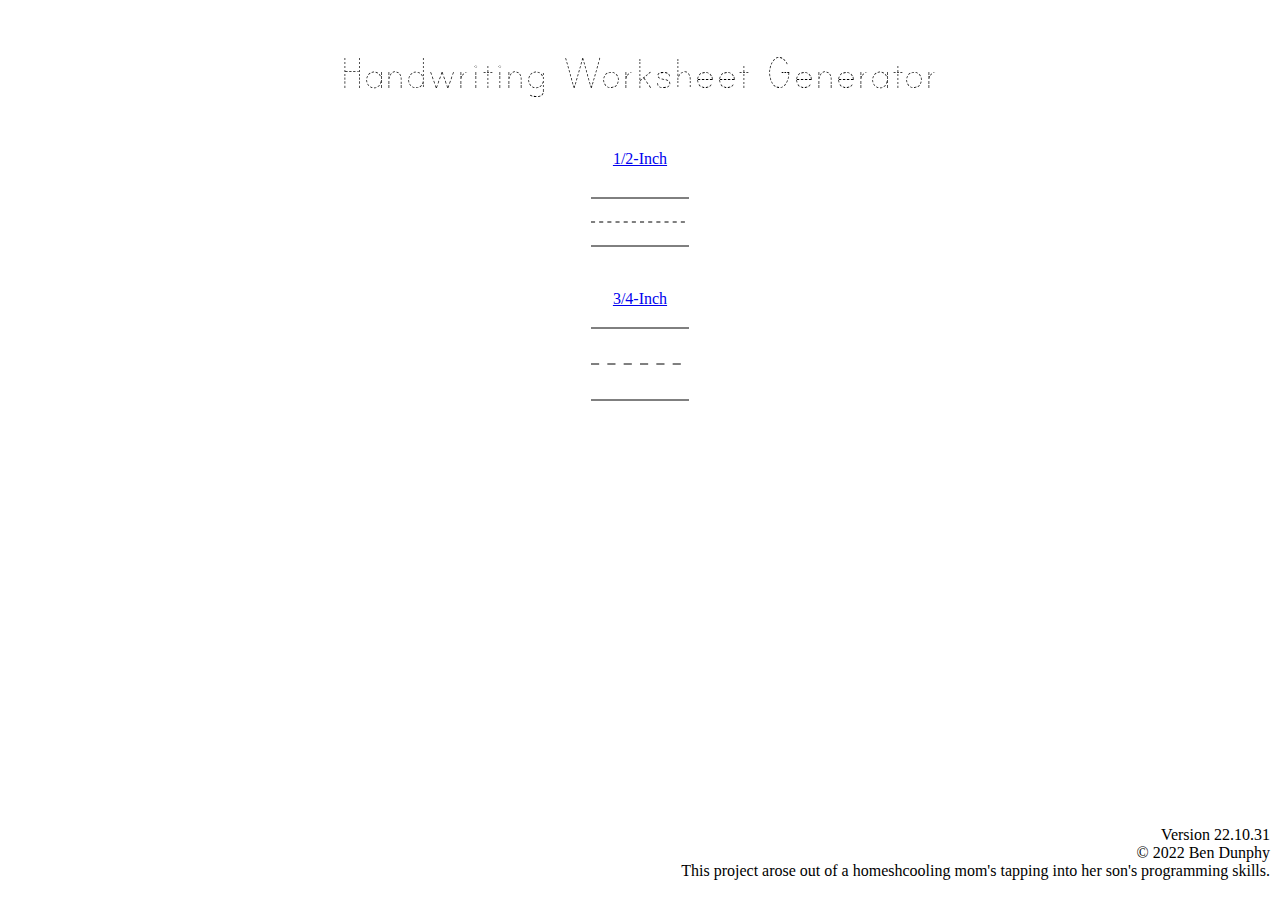
<file: index.html>
<!DOCTYPE html>
<html>

<head>
  <title>Handwriting Worksheet Generator - Size Select</title>
  <link rel="apple-touch-icon" sizes="57x57" href="icons/apple-touch-icon-57x57.png">
  <link rel="apple-touch-icon" sizes="114x114" href="icons/apple-touch-icon-114x114.png">
  <link rel="apple-touch-icon" sizes="72x72" href="icons/apple-touch-icon-72x72.png">
  <link rel="apple-touch-icon" sizes="144x144" href="icons/apple-touch-icon-144x144.png">
  <link rel="apple-touch-icon" sizes="60x60" href="icons/apple-touch-icon-60x60.png">
  <link rel="apple-touch-icon" sizes="120x120" href="icons/apple-touch-icon-120x120.png">
  <link rel="apple-touch-icon" sizes="76x76" href="icons/apple-touch-icon-76x76.png">
  <link rel="apple-touch-icon" sizes="152x152" href="icons/apple-touch-icon-152x152.png">
  <link rel="apple-touch-icon" sizes="180x180" href="icons/apple-touch-icon-180x180.png">
  <link rel="icon" type="image/png" href="icons/favicon-192x192.png" sizes="192x192">
  <link rel="icon" type="image/png" href="icons/favicon-160x160.png" sizes="160x160">
  <link rel="icon" type="image/png" href="icons/favicon-96x96.png" sizes="96x96">
  <link rel="icon" type="image/png" href="icons/favicon-16x16.png" sizes="16x16">
  <link rel="icon" type="image/png" href="icons/favicon-32x32.png" sizes="32x32">
  <meta name="msapplication-TileColor" content="#00a300">
  <meta name="msapplication-TileImage" content="/icons/mstile-144x144.png">
  <!-- Import fonts-->
  <link rel="stylesheet" href="css/fonts.css" type="text/css" />
  <!-- Import custom Drawing functions -->
  <script type="text/javascript">
    CanvasRenderingContext2D.prototype.dashedLine = function (x1, y1, x2, y2, dashLen) {
      if (dashLen == undefined) dashLen = 2;
      this.moveTo(x1, y1);

      var dX = x2 - x1;
      var dY = y2 - y1;
      var dashes = Math.floor(Math.sqrt(dX * dX + dY * dY) / dashLen);
      var dashX = dX / dashes;
      var dashY = dY / dashes;

      var q = 0;
      while (q++ < dashes) {
        x1 += dashX;
        y1 += dashY;
        this[q % 2 == 0 ? 'moveTo' : 'lineTo'](x1, y1);
      }
      this[q % 2 == 0 ? 'moveTo' : 'lineTo'](x2, y2);
    };
  </script>
  <link rel="stylesheet" href="css/css.css" type="text/css" />
</head>

<body>
  <p class="print">Handwriting Worksheet Generator</p>
  <a href="onehalf.html">1/2-Inch<br>
    <canvas id="canvas1" width="100" height="100">This browser is either out of date or does not support HTML5. Please
      upgrade your browser.</canvas>
  </a><br><br>
  <a href="threefourths.html">3/4-Inch<br>
    <canvas id="canvas2" width="100" height="100">This browser is either out of date or does not support HTML5. Please
      upgrade your browser.</canvas>
  </a><br><br>
  <script type="text/javascript">
    var ctx1 = document.getElementById('canvas1').getContext('2d');
    var ctx2 = document.getElementById('canvas2').getContext('2d');
    var startPos = 1;
    var endPos = 99;

    ctx1.strokeStyle = '#000000';
    ctx1.lineWidth = 1;
    ctx2.strokeStyle = '#000000';
    ctx2.lineWidth = 1;
    ctx1.fillStyle = '#ffffff';
    ctx2.fillStyle = '#ffffff';

    ctx1.fillRect(0, 0, 100, 100);
    ctx2.fillRect(0, 0, 100, 100);

    ctx1.beginPath();
    ctx1.moveTo(startPos, 30);
    ctx1.lineTo(endPos, 30);
    ctx1.dashedLine(startPos, 54, endPos, 54, 4);
    ctx1.moveTo(startPos, 78);
    ctx1.lineTo(endPos, 78);

    ctx2.beginPath();
    ctx2.moveTo(startPos, 20);
    ctx2.lineTo(endPos, 20);
    ctx2.dashedLine(startPos, 56, endPos, 56, 8);
    ctx2.moveTo(startPos, 92);
    ctx2.lineTo(endPos, 92);

    ctx1.stroke();
    ctx2.stroke();

  </script><noscript>JavaScript is required to run this. Please turn it on if it is off, or upgrade your
    browser.</noscript><br>

    <div class="footer pintobottom">
      Version 22.10.31<br>&copy; 2022 Ben Dunphy<br>This project arose out of a homeshcooling mom's tapping into her son's programming skills.
    </div>
</body>

</html>
</file>
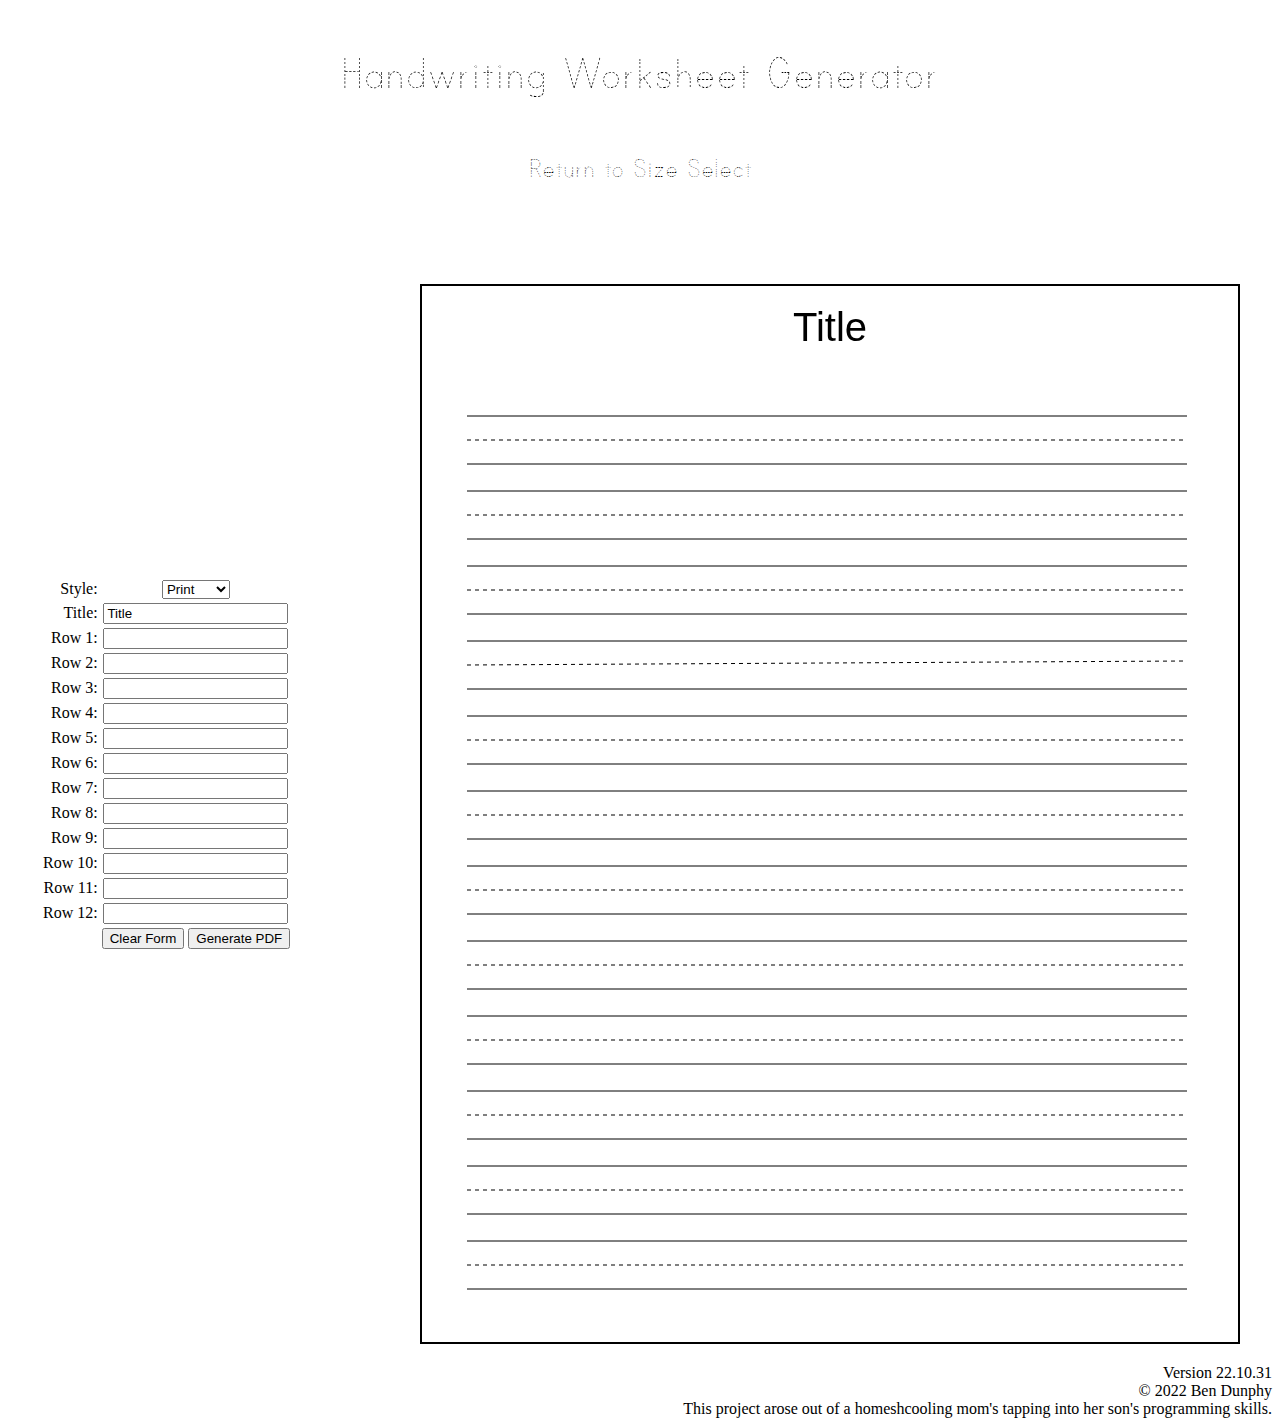
<file: onehalf.html>
<!DOCTYPE html>
<html>

<head>
  <title>1/2 Inch Handwriting Worksheet Generator</title>
  <link rel="apple-touch-icon" sizes="57x57" href="icons/apple-touch-icon-57x57.png">
  <link rel="apple-touch-icon" sizes="114x114" href="icons/apple-touch-icon-114x114.png">
  <link rel="apple-touch-icon" sizes="72x72" href="icons/apple-touch-icon-72x72.png">
  <link rel="apple-touch-icon" sizes="144x144" href="icons/apple-touch-icon-144x144.png">
  <link rel="apple-touch-icon" sizes="60x60" href="icons/apple-touch-icon-60x60.png">
  <link rel="apple-touch-icon" sizes="120x120" href="icons/apple-touch-icon-120x120.png">
  <link rel="apple-touch-icon" sizes="76x76" href="icons/apple-touch-icon-76x76.png">
  <link rel="apple-touch-icon" sizes="152x152" href="icons/apple-touch-icon-152x152.png">
  <link rel="apple-touch-icon" sizes="180x180" href="icons/apple-touch-icon-180x180.png">
  <link rel="icon" type="image/png" href="icons/favicon-192x192.png" sizes="192x192">
  <link rel="icon" type="image/png" href="icons/favicon-160x160.png" sizes="160x160">
  <link rel="icon" type="image/png" href="icons/favicon-96x96.png" sizes="96x96">
  <link rel="icon" type="image/png" href="icons/favicon-16x16.png" sizes="16x16">
  <link rel="icon" type="image/png" href="icons/favicon-32x32.png" sizes="32x32">
  <meta name="msapplication-TileColor" content="#00a300">
  <meta name="msapplication-TileImage" content="/icons/mstile-144x144.png">
  <!-- Import fonts-->
  <link rel="stylesheet" href="css/fonts.css" type="text/css" />
  <!-- Import jsPDF (to convert Canvas to PDF), plus image plugin-->
  <script src="scripts/jspdf.min.js" type="text/javascript"></script>
  <script src="scripts/jspdf.plugin.addimage.js" type="text/javascript"></script>
  <script type="text/javascript">
    function clearForm() {
      document.getElementById("title").value = "";
      for (var i = 1; i < 9; i++) {
        document.getElementById("R" + i).value = "";
      }

      refresh();
    }

    function publish() {
      var canvas = document.getElementById('canvas');
      var pdf = new jsPDF();
      pdf.addImage(canvas, 'JPEG', 0, 0);
      window.open(pdf.output('bloburl'));
    }

    function draw() {
      refresh();
      var canvas = document.getElementById('canvas');
      var ctx = canvas.getContext("2d");
      var startPos = 50;
      ctx.fillStyle = '#000000';

      var style = document.getElementById("style").value;
      var title = document.getElementById("title").value;
      var r1 = document.getElementById("R1").value;
      var r2 = document.getElementById("R2").value;
      var r3 = document.getElementById("R3").value;
      var r4 = document.getElementById("R4").value;
      var r5 = document.getElementById("R5").value;
      var r6 = document.getElementById("R6").value;
      var r7 = document.getElementById("R7").value;
      var r8 = document.getElementById("R8").value;
      var r9 = document.getElementById("R9").value;
      var r10 = document.getElementById("R10").value;
      var r11 = document.getElementById("R11").value;
      var r12 = document.getElementById("R12").value;

      ctx.font = "40px Arial";
      ctx.lineWidth = 3;
      ctx.textAlign = "center";
      ctx.fillText(title, 408, 55);
      ctx.textAlign = "left";

      if (style == "print") {
        ctx.font = "70px print_dashed";


        ctx.fillText(r1, startPos, 177);
        ctx.fillText(r2, startPos, 252);
        ctx.fillText(r3, startPos, 327);
        ctx.fillText(r4, startPos, 402);
        ctx.fillText(r5, startPos, 477);
        ctx.fillText(r6, startPos, 552);
        ctx.fillText(r7, startPos, 627);
        ctx.fillText(r8, startPos, 702);
        ctx.fillText(r9, startPos, 777);
        ctx.fillText(r10, startPos, 852);
        ctx.fillText(r11, startPos, 927);
        ctx.fillText(r12, startPos, 1002);
      }
      else {
        ctx.font = "75px cursive_dashed"

        ctx.fillText(r1, startPos, 178);
        ctx.fillText(r2, startPos, 253);
        ctx.fillText(r3, startPos, 328);
        ctx.fillText(r4, startPos, 403);
        ctx.fillText(r5, startPos, 478);
        ctx.fillText(r6, startPos, 553);
        ctx.fillText(r7, startPos, 628);
        ctx.fillText(r8, startPos, 703);
        ctx.fillText(r9, startPos, 778);
        ctx.fillText(r10, startPos, 853);
        ctx.fillText(r11, startPos, 928);
        ctx.fillText(r12, startPos, 1003);
      }
    }

    /* This dashedLine function was written by Jignesh Variya and posted on StackOverflow */
    CanvasRenderingContext2D.prototype.dashedLine = function (x1, y1, x2, y2, dashLen) {
      if (dashLen == undefined) dashLen = 2;
      this.moveTo(x1, y1);

      var dX = x2 - x1;
      var dY = y2 - y1;
      var dashes = Math.floor(Math.sqrt(dX * dX + dY * dY) / dashLen);
      var dashX = dX / dashes;
      var dashY = dY / dashes;

      var q = 0;
      while (q++ < dashes) {
        x1 += dashX;
        y1 += dashY;
        this[q % 2 == 0 ? 'moveTo' : 'lineTo'](x1, y1);
      }
      this[q % 2 == 0 ? 'moveTo' : 'lineTo'](x2, y2);
    };


    function refresh() {
      var canvas = document.getElementById('canvas');
      var ctx = canvas.getContext('2d');
      var startPos = 45;
      var endPos = startPos + 720;

      ctx.fillStyle = '#ffffff';
      ctx.fillRect(0, 0, 850, 1100);

      ctx.strokeStyle = '#000000';
      ctx.lineWidth = 1;

      ctx.beginPath();

      ctx.moveTo(startPos, 130);
      ctx.lineTo(endPos, 130);
      ctx.dashedLine(startPos, 154, endPos, 154, 4);
      ctx.moveTo(startPos, 178);
      ctx.lineTo(endPos, 178);

      // there should be 24 pixels between each top-middle-bottom, 48 top-to-bottom

      ctx.moveTo(startPos, 205);
      ctx.lineTo(endPos, 205);
      ctx.dashedLine(startPos, 229, endPos, 229, 4);
      ctx.moveTo(startPos, 253);
      ctx.lineTo(endPos, 253);

      // 27 pixels between bottom of one and top of next

      ctx.moveTo(startPos, 280);
      ctx.lineTo(endPos, 280);
      ctx.dashedLine(startPos, 304, endPos, 304, 4);
      ctx.moveTo(startPos, 328);
      ctx.lineTo(endPos, 328);

      ctx.moveTo(startPos, 355);
      ctx.lineTo(endPos, 355);
      ctx.dashedLine(startPos, 379, endPos, 375, 4);
      ctx.moveTo(startPos, 403);
      ctx.lineTo(endPos, 403);

      ctx.moveTo(startPos, 430);
      ctx.lineTo(endPos, 430);
      ctx.dashedLine(startPos, 454, endPos, 454, 4);
      ctx.moveTo(startPos, 478);
      ctx.lineTo(endPos, 478);

      ctx.moveTo(startPos, 505);
      ctx.lineTo(endPos, 505);
      ctx.dashedLine(startPos, 529, endPos, 529, 4);
      ctx.moveTo(startPos, 553);
      ctx.lineTo(endPos, 553);

      ctx.moveTo(startPos, 580);
      ctx.lineTo(endPos, 580);
      ctx.dashedLine(startPos, 604, endPos, 604, 4);
      ctx.moveTo(startPos, 628);
      ctx.lineTo(endPos, 628);

      ctx.moveTo(startPos, 655);
      ctx.lineTo(endPos, 655);
      ctx.dashedLine(startPos, 679, endPos, 679, 4);
      ctx.moveTo(startPos, 703);
      ctx.lineTo(endPos, 703);

      ctx.moveTo(startPos, 730);
      ctx.lineTo(endPos, 730);
      ctx.dashedLine(startPos, 754, endPos, 754, 4);
      ctx.moveTo(startPos, 778);
      ctx.lineTo(endPos, 778);

      ctx.moveTo(startPos, 805);
      ctx.lineTo(endPos, 805);
      ctx.dashedLine(startPos, 829, endPos, 829, 4);
      ctx.moveTo(startPos, 853);
      ctx.lineTo(endPos, 853);

      ctx.moveTo(startPos, 880);
      ctx.lineTo(endPos, 880);
      ctx.dashedLine(startPos, 904, endPos, 904, 4);
      ctx.moveTo(startPos, 928);
      ctx.lineTo(endPos, 928);

      ctx.moveTo(startPos, 955);
      ctx.lineTo(endPos, 955);
      ctx.dashedLine(startPos, 979, endPos, 979, 4);
      ctx.moveTo(startPos, 1003);
      ctx.lineTo(endPos, 1003);

      ctx.stroke();
    }
  </script>
  <link rel="stylesheet" href="css/css.css" type="text/css" />
</head>

<body>
  <div class="header">
    <p class="print">Handwriting Worksheet Generator</p>
    <a class="return" href="index.html">Return to Size Select</a><br>
  </div>
  <div class="flexcontainer">
    <div id="form" class="flex-child">
      <table>
        <tr>
          <td class="main"><label for="style">Style:</label></td>
          <td><select id="style">
              <option selected value="print">Print</option>
              <option value="cursive">Cursive</option>
            </select></td>
        </tr>
        <tr>
          <td class="main"><label for="title">Title:</label></td>
          <td><input type="text" id="title" size="20" value="Title"/></td>
        </tr>
        <tr>
          <td class="main"><label for="R1">Row 1:</label></td>
          <td><input type="text" id="R1" maxlength="18" size="20" /></td>
        </tr>
        <tr>
          <td class="main"><label for="R2">Row 2:</label></td>
          <td><input type="text" id="R2" maxlength="18" size="20" /></td>
        </tr>
        <tr>
          <td class="main"><label for="R3">Row 3:</label></td>
          <td><input type="text" id="R3" maxlength="18" size="20" /></td>
        </tr>
        <tr>
          <td class="main"><label for="R4">Row 4:</label></td>
          <td><input type="text" id="R4" maxlength="18" size="20" /></td>
        </tr>
        <tr>
          <td class="main"><label for="R5">Row 5:</label></td>
          <td><input type="text" id="R5" maxlength="18" size="20" /></td>
        </tr>
        <tr>
          <td class="main"><label for="R6">Row 6:</label></td>
          <td><input type="text" id="R6" maxlength="18" size="20" /></td>
        </tr>
        <tr>
          <td class="main"><label for="R7">Row 7:</label></td>
          <td><input type="text" id="R7" maxlength="18" size="20" /></td>
        </tr>
        <tr>
          <td class="main"><label for="R8">Row 8:</label></td>
          <td><input type="text" id="R8" maxlength="18" size="20" /></td>
        </tr>
        <tr>
          <td class="main"><label for="R9">Row 9:</label></td>
          <td><input type="text" id="R9" maxlength="18" size="20" /></td>
        </tr>
        <tr>
          <td class="main"><label for="R10">Row 10:</label></td>
          <td><input type="text" id="R10" maxlength="18" size="20" /></td>
        </tr>
        <tr>
          <td class="main"><label for="R11">Row 11:</label></td>
          <td><input type="text" id="R11" maxlength="18" size="20" /></td>
        </tr>
        <tr>
          <td class="main"><label for="R12">Row 12:</label></td>
          <td><input type="text" id="R12" maxlength="18" size="20" /></td>
        </tr>
        <tr>
          <td></td>
          <td><button type="button" onclick="clearForm();">Clear Form</button>
          <button type="button" onclick="publish();">Generate PDF</button></td>
        </tr>
      </table>
    </div>
    <div id="preview" class="flex-child">
      <canvas id="canvas" width="816" height="1056">This browser is either out of date or does not support HTML5. Please
        upgrade your browser.</canvas>
    </div>
  </div>
  <div class="footer">
    Version 22.10.31<br>&copy; 2022 Ben Dunphy<br>This project arose out of a homeshcooling mom's tapping into her son's programming skills.
  </div>
  <!--Initial empty draw of the preview-->
  <script type="text/javascript">
    draw();
    var inputs = document.querySelectorAll("input, select");
    inputs.forEach(input => {
      input.addEventListener("input", draw);
      input.addEventListener("change", draw);
    });
  </script><noscript>JavaScript is required to run this. Please turn it on if it is off, or upgrade your
    browser.</noscript>
</body>

</html>
</file>
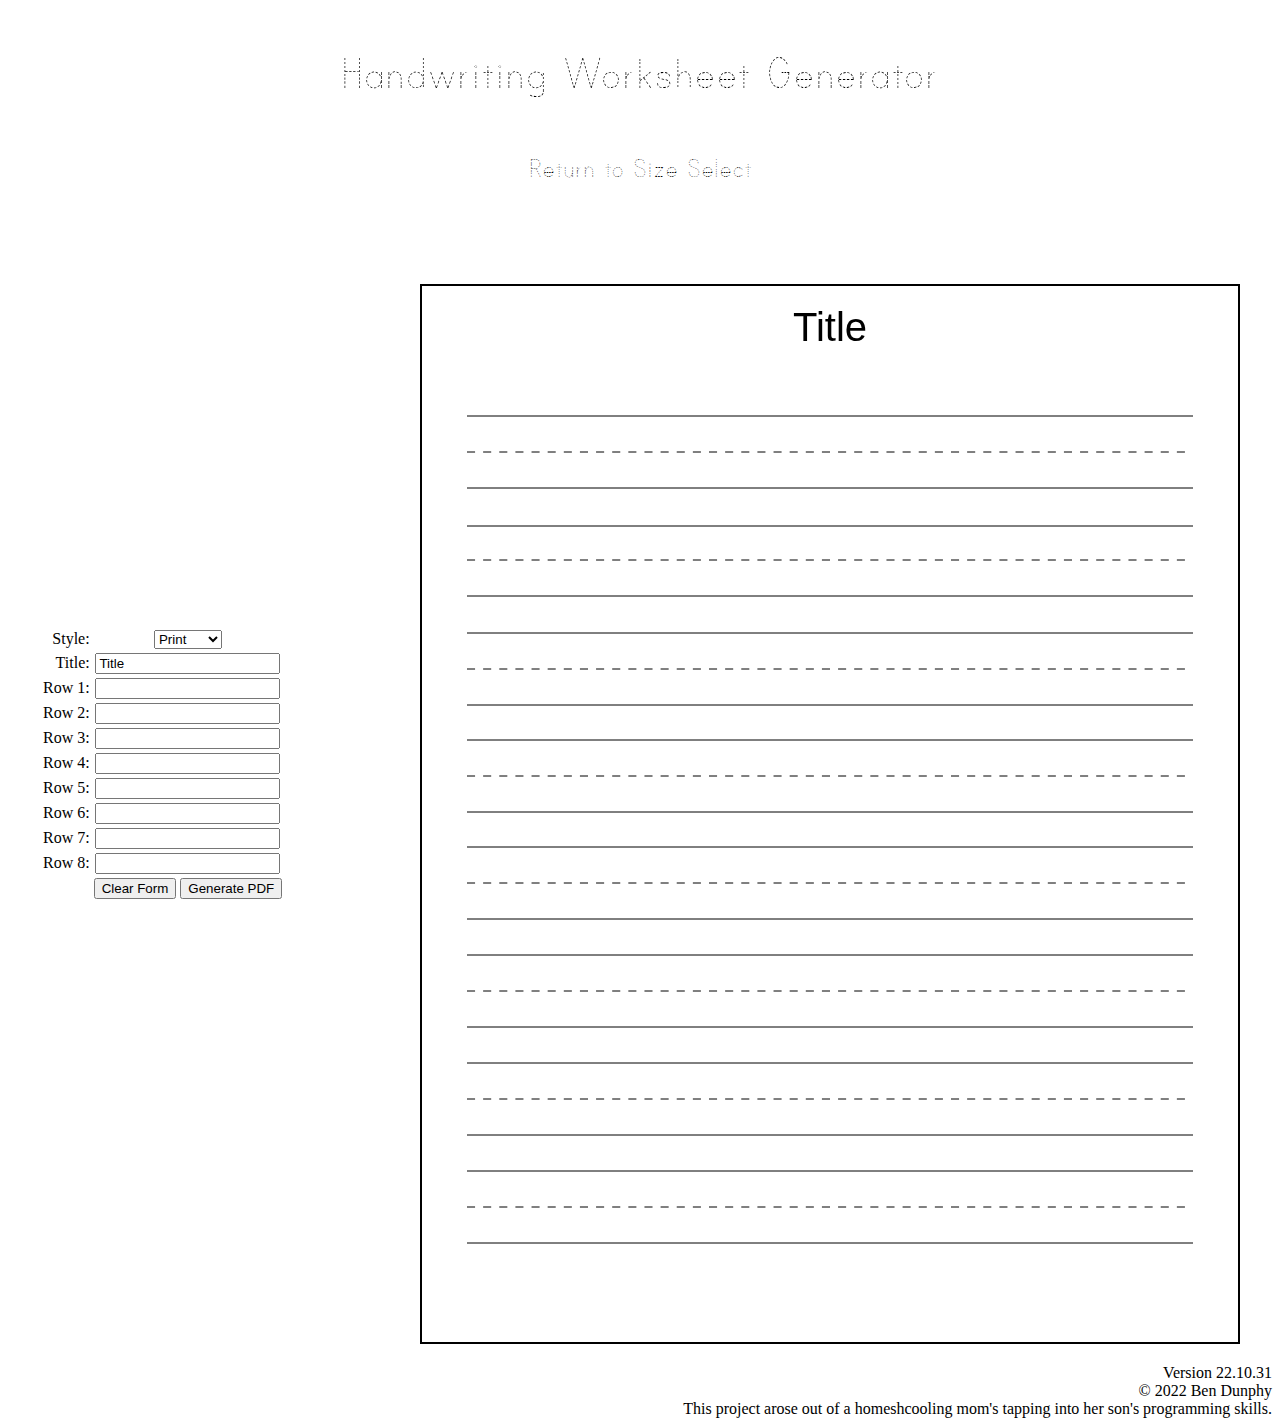
<file: threefourths.html>
<!DOCTYPE html>
<html>

<head>
  <title>3/4 Inch Handwriting Worksheet Generator</title>
  <link rel="apple-touch-icon" sizes="57x57" href="icons/apple-touch-icon-57x57.png">
  <link rel="apple-touch-icon" sizes="114x114" href="icons/apple-touch-icon-114x114.png">
  <link rel="apple-touch-icon" sizes="72x72" href="icons/apple-touch-icon-72x72.png">
  <link rel="apple-touch-icon" sizes="144x144" href="icons/apple-touch-icon-144x144.png">
  <link rel="apple-touch-icon" sizes="60x60" href="icons/apple-touch-icon-60x60.png">
  <link rel="apple-touch-icon" sizes="120x120" href="icons/apple-touch-icon-120x120.png">
  <link rel="apple-touch-icon" sizes="76x76" href="icons/apple-touch-icon-76x76.png">
  <link rel="apple-touch-icon" sizes="152x152" href="icons/apple-touch-icon-152x152.png">
  <link rel="apple-touch-icon" sizes="180x180" href="icons/apple-touch-icon-180x180.png">
  <link rel="icon" type="image/png" href="icons/favicon-192x192.png" sizes="192x192">
  <link rel="icon" type="image/png" href="icons/favicon-160x160.png" sizes="160x160">
  <link rel="icon" type="image/png" href="icons/favicon-96x96.png" sizes="96x96">
  <link rel="icon" type="image/png" href="icons/favicon-16x16.png" sizes="16x16">
  <link rel="icon" type="image/png" href="icons/favicon-32x32.png" sizes="32x32">
  <meta name="msapplication-TileColor" content="#00a300">
  <meta name="msapplication-TileImage" content="/icons/mstile-144x144.png">
  <!-- Import fonts-->
  <link rel="stylesheet" href="css/fonts.css" type="text/css" />
  <!-- Import jsPDF (to convert Canvas to PDF), plus image plugin-->
  <script src="scripts/jspdf.min.js" type="text/javascript"></script>
  <script src="scripts/jspdf.plugin.addimage.js" type="text/javascript"></script>
  <!-- Import custom Drawing functions -->
  <script type="text/javascript">
    function clearForm() {
      document.getElementById("title").value = "";
      for (var i = 1; i < 9; i++) {
        document.getElementById("R" + i).value = "";
      }

      refresh();
    }

    function publish() {
      var canvas = document.getElementById('canvas');
      var pdf = new jsPDF();
      pdf.addImage(canvas, 'JPEG', 0, 0);
      window.open(pdf.output('bloburl'));
    }


    function draw() {
      refresh();
      var canvas = document.getElementById('canvas');
      var ctx = canvas.getContext("2d");
      var startPos = 50;
      ctx.fillStyle = '#000000';

      var style = document.getElementById("style").value;
      var title = document.getElementById("title").value;
      var r1 = document.getElementById("R1").value;
      var r2 = document.getElementById("R2").value;
      var r3 = document.getElementById("R3").value;
      var r4 = document.getElementById("R4").value;
      var r5 = document.getElementById("R5").value;
      var r6 = document.getElementById("R6").value;
      var r7 = document.getElementById("R7").value;
      var r8 = document.getElementById("R8").value;

      ctx.font = "40px Arial";
      ctx.textAlign = "center";
      ctx.fillText(title, 408, 55);
      ctx.textAlign = "left";

      if (style == "print") {
        ctx.font = "100px print_dashed";


        ctx.fillText(r1, startPos, 200);
        ctx.fillText(r2, startPos, 308);
        ctx.fillText(r3, startPos, 416);
        ctx.fillText(r4, startPos, 524);
        ctx.fillText(r5, startPos, 632);
        ctx.fillText(r6, startPos, 740);
        ctx.fillText(r7, startPos, 848);
        ctx.fillText(r8, startPos, 956);
      }
      else {
        ctx.font = "120px cursive_dashed"

        ctx.fillText(r1, startPos, 205);
        ctx.fillText(r2, startPos, 313);
        ctx.fillText(r3, startPos, 421);
        ctx.fillText(r4, startPos, 529);
        ctx.fillText(r5, startPos, 637);
        ctx.fillText(r6, startPos, 745);
        ctx.fillText(r7, startPos, 853);
        ctx.fillText(r8, startPos, 961);
      }
    }

    /* This dashedLine function was written by Jignesh Variya and posted on StackOverflow */
    CanvasRenderingContext2D.prototype.dashedLine = function (x1, y1, x2, y2, dashLen) {
      if (dashLen == undefined) dashLen = 2;
      this.moveTo(x1, y1);

      var dX = x2 - x1;
      var dY = y2 - y1;
      var dashes = Math.floor(Math.sqrt(dX * dX + dY * dY) / dashLen);
      var dashX = dX / dashes;
      var dashY = dY / dashes;

      var q = 0;
      while (q++ < dashes) {
        x1 += dashX;
        y1 += dashY;
        this[q % 2 == 0 ? 'moveTo' : 'lineTo'](x1, y1);
      }
      this[q % 2 == 0 ? 'moveTo' : 'lineTo'](x2, y2);
    };


    function refresh() {
      var canvas = document.getElementById('canvas');
      var ctx = canvas.getContext('2d');
      var startPos = 45;

      ctx.fillStyle = '#ffffff';
      ctx.fillRect(0, 0, 817, 1066);

      ctx.strokeStyle = '#000000';

      ctx.beginPath();

      ctx.moveTo(startPos, 130);
      ctx.lineTo(startPos + 726, 130);
      ctx.dashedLine(startPos, 166, startPos + 726, 166, 8);
      ctx.moveTo(startPos, 202);
      ctx.lineTo(startPos + 726, 202);

      ctx.moveTo(startPos, 240);
      ctx.lineTo(startPos + 726, 240);
      ctx.dashedLine(startPos, 274, startPos + 726, 274, 8);
      ctx.moveTo(startPos, 310);
      ctx.lineTo(startPos + 726, 310);

      ctx.moveTo(startPos, 347);
      ctx.lineTo(startPos + 726, 347);
      ctx.dashedLine(startPos, 383, startPos + 726, 383, 8);
      ctx.moveTo(startPos, 419);
      ctx.lineTo(startPos + 726, 419);

      ctx.moveTo(startPos, 454);
      ctx.lineTo(startPos + 726, 454);
      ctx.dashedLine(startPos, 490, startPos + 726, 490, 8);
      ctx.moveTo(startPos, 526);
      ctx.lineTo(startPos + 726, 526);

      ctx.moveTo(startPos, 561);
      ctx.lineTo(startPos + 726, 561);
      ctx.dashedLine(startPos, 597, startPos + 726, 597, 8);
      ctx.moveTo(startPos, 633);
      ctx.lineTo(startPos + 726, 633);

      ctx.moveTo(startPos, 669);
      ctx.lineTo(startPos + 726, 669);
      ctx.dashedLine(startPos, 705, startPos + 726, 705, 8);
      ctx.moveTo(startPos, 741);
      ctx.lineTo(startPos + 726, 741);

      ctx.moveTo(startPos, 777);
      ctx.lineTo(startPos + 726, 777);
      ctx.dashedLine(startPos, 813, startPos + 726, 813, 8);
      ctx.moveTo(startPos, 849);
      ctx.lineTo(startPos + 726, 849);

      ctx.moveTo(startPos, 885);
      ctx.lineTo(startPos + 726, 885);
      ctx.dashedLine(startPos, 921, startPos + 726, 921, 8);
      ctx.moveTo(startPos, 957);
      ctx.lineTo(startPos + 726, 957);

      ctx.stroke();
    }
  </script>
  <link rel="stylesheet" href="css/css.css" type="text/css" />
</head>

<body>
  <div class="header">
    <p class="print">Handwriting Worksheet Generator</p>
    <a class="return" href="index.html">Return to Size Select</a><br>
  </div>
  <div class="flexcontainer">
    <div id="form" class="flex-child">
      <table>
        <tr>
          <td class="main"><label for="style">Style:</label></td>
          <td><select id="style">
              <option selected value="print">Print</option>
              <option value="cursive">Cursive</option>
            </select></td>
        </tr>
        <tr>
          <td class="main"><label for="title">Title:</label></td>
          <td><input type="text" id="title" size="20" value="Title"/></td>
        </tr>
        <tr>
          <td class="main"><label for="R1">Row 1:</label></td>
          <td><input type="text" id="R1" maxlength="18" size="20" /></td>
        </tr>
        <tr>
          <td class="main"><label for="R2">Row 2:</label></td>
          <td><input type="text" id="R2" maxlength="18" size="20" /></td>
        </tr>
        <tr>
          <td class="main"><label for="R3">Row 3:</label></td>
          <td><input type="text" id="R3" maxlength="18" size="20" /></td>
        </tr>
        <tr>
          <td class="main"><label for="R4">Row 4:</label></td>
          <td><input type="text" id="R4" maxlength="18" size="20" /></td>
        </tr>
        <tr>
          <td class="main"><label for="R5">Row 5:</label></td>
          <td><input type="text" id="R5" maxlength="18" size="20" /></td>
        </tr>
        <tr>
          <td class="main"><label for="R6">Row 6:</label></td>
          <td><input type="text" id="R6" maxlength="18" size="20" /></td>
        </tr>
        <tr>
          <td class="main"><label for="R7">Row 7:</label></td>
          <td><input type="text" id="R7" maxlength="18" size="20" /></td>
        </tr>
        <tr>
          <td class="main"><label for="R8">Row 8:</label></td>
          <td><input type="text" id="R8" maxlength="18" size="20" /></td>
        </tr>
        <tr>
          <td></td>
          <td><button type="button" onclick="clearForm();">Clear Form</button>
          <button type="button" onclick="publish();">Generate PDF</button></td>
        </tr>
      </table>
    </div>
    <div id="preview" class="flex-child">
      <canvas id="canvas" width="816" height="1056">This browser is either out of date or does not support HTML5. Please
        upgrade your browser.</canvas>
    </div>
  </div>
  <div class="footer">
    Version 22.10.31<br>&copy; 2022 Ben Dunphy<br>This project arose out of a homeshcooling mom's tapping into her son's programming skills.
  </div>
  <!--Initial empty draw of the preview-->
  <script type="text/javascript">
    draw();
    var inputs = document.querySelectorAll("input, select");
    inputs.forEach(input => {
      input.addEventListener("input", draw);
      input.addEventListener("change", draw);
    });
  </script><noscript>JavaScript is required to run this. Please turn it on if it is off, or upgrade your
    browser.</noscript>
</body>

</html>
</file>
<file: css/fonts.css>
/* Generated by Font Squirrel (http://www.fontsquirrel.com) on January 2, 2015 */



@font-face {
    font-family: 'print_dashed';
    src: url('printdashed_tt.eot');
    src: url('printdashed_tt.eot?#iefix') format('embedded-opentype'),
        url('printdashed_tt.woff2') format('woff2'),
        url('printdashed_tt.woff') format('woff'),
        url('printdashed_tt.ttf') format('truetype'),
        url('printdashed_tt.svg#print_dashedregular') format('svg');
    font-weight: normal;
    font-style: normal;

}




@font-face {
    font-family: 'cursive_dashed';
    src: url('learningcurvedashed_ot.eot');
    src: url('learningcurvedashed_ot.eot?#iefix') format('embedded-opentype'),
        url('learningcurvedashed_ot.woff2') format('woff2'),
        url('learningcurvedashed_ot.woff') format('woff'),
        url('learningcurvedashed_ot.ttf') format('truetype'),
        url('learningcurvedashed_ot.svg#learning_curve_dashed_proRg') format('svg');
    font-weight: normal;
    font-style: normal;

}
</file>
<file: css/css.css>
.print {
      font-family: 'print_dashed', sans-serif;
      font-size: 50px;
}

.cursive {
      font-family: 'cursive_dashed', sans-serif;
      font-size: 30px;
}

.header {
      font-size: 30px;
}

.footer {
      margin-top: 20px;
      float: right;
      text-align: right;
}

.pintobottom {
      position: absolute;
      bottom: 20px;
      right: 10px;
}

body {
      text-align: center;
}

.flexcontainer {
      display: flex;
      flex-direction: row;
      width: 100%;
      max-width: 1200px;
      margin-left: auto;
      margin-right: auto;
      flex-wrap: wrap;
}

.flex-child {
      display: flex;
      flex: 1;
      margin: auto;
}

.flexcontainer canvas {
      border: 2px solid black;
      margin-top: 100px;
}

td.main {
      text-align: right;
}

.return {
      font-family: 'print_dashed', sans-serif;
      font-size: 30px;
      text-decoration: none;
      color: black;
}
</file>
